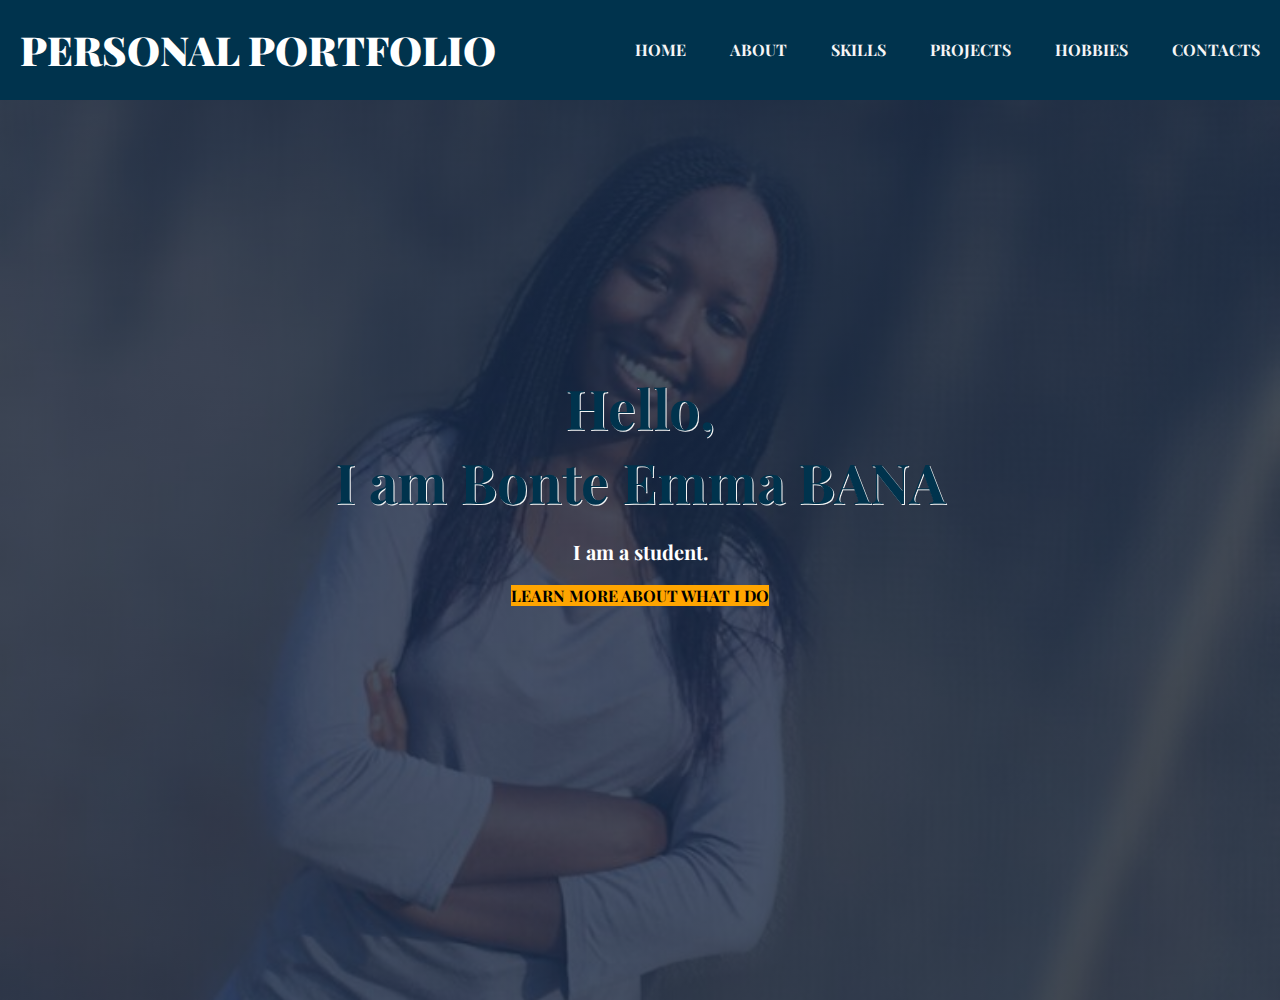
<file: index.html>
<!DOCTYPE html>
<html lang="en">

<head>
    <meta charset="UTF-8">
    <meta name="viewport" content="width=device-width, initial-scale=1.0">
    <title>personal portfolio</title>
    <link rel="stylesheet" href="style.css">
    <link href="https://fonts.googleapis.com/css2?family=Playfair+Display:wght@400;600;800&display=swap"
        rel="stylesheet">
    <link
        href="https://fonts.googleapis.com/css2?family=Playfair+Display:wght@400;600;800&family=Poppins:ital,wght@0,600;0,900;1,300;1,600;1,800&display=swap"
        rel="stylesheet">



</head>

<body>
    <!--creating the navigation bar-->
    <div class="container">
        <nav>
            <h2>personal portfolio</h2>
            <ul>
                <li><a href="index.html">home</a></li>
                <li><a href="about.html">about</a></li>
                <li><a href="skills.html">skills</a></li>
                <li><a href="projects.html">projects</a></li>
                <li><a href="hobbies.html">hobbies</a></li>
                <li><a href="contacts.html">contacts</a></li>
            </ul>
        </nav>
    </div>
    <section class="home">
        <div class="hello">
            <h1>Hello,<br>I am Bonte Emma BANA</h1>
            <p>I am a student.</p>
            <a href="about.html" class="learnmore">LEARN MORE ABOUT WHAT I DO</a>
            
        </div>
    </section>
    
</body>

</html>
</file>
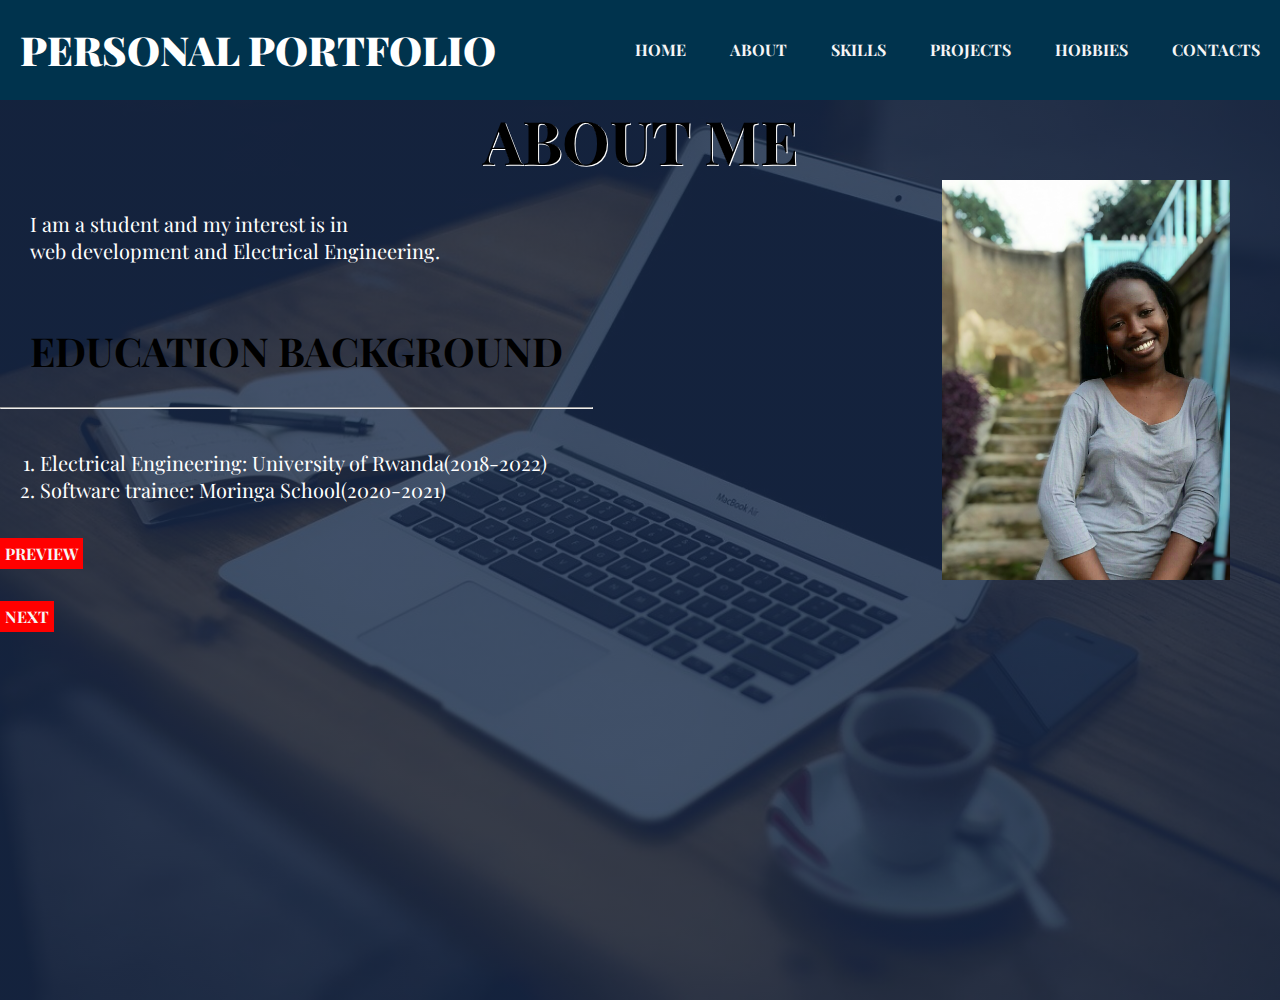
<file: about.html>
<!DOCTYPE html>
<html lang="en">

<head>
    <meta charset="UTF-8">
    <meta name="viewport" content="width=device-width, initial-scale=1.0">
    <title>Document</title>
    <link rel="stylesheet" href="about.css">
    <link href="https://fonts.googleapis.com/css2?family=Playfair+Display:wght@400;600;800&display=swap"
        rel="stylesheet">
    <link
        href="https://fonts.googleapis.com/css2?family=Playfair+Display:wght@400;600;800&family=Poppins:ital,wght@0,600;0,900;1,300;1,600;1,800&display=swap"
        rel="stylesheet">

</head>

<body>
    <div class="container">
        <nav>
            <h2>personal portfolio</h2>
            <ul>
                <li><a href="index.html">home</a></li>
                <li><a href="about.html">about</a></li>
                <li><a href="skills.html">skills</a></li>
                <li><a href="projects.html">projects</a></li>
                <li><a href="hobbies.html">hobbies</a></li>
                <li><a href="contacts.html">contacts</a></li>
            </ul>
        </nav>
    </div>
    <div class="about">
        <h1>ABOUT ME</h1>
        <div class="aboutcontent">

            <p>I am a student and my interest is in <br>web development and Electrical Engineering.</p>

            <h3>EDUCATION BACKGROUND</h3>
            <hr>
            <ol>
                <li>
                    Electrical Engineering: University of Rwanda(2018-2022)
                </li>
                <li>
                    Software trainee: Moringa School(2020-2021)
                </li>
            </ol>
            <div class="aboutbut">
                <a href="index.html" class="aboutp">PREVIEW</a><br><br><br>
            <a href="skills.html" class="aboutn">NEXT</a></div>
        </div>
        <img src="images/mypic2.jpg" alt="my photo">
       
    </div>
    
       
    
</body>

</html>
</file>
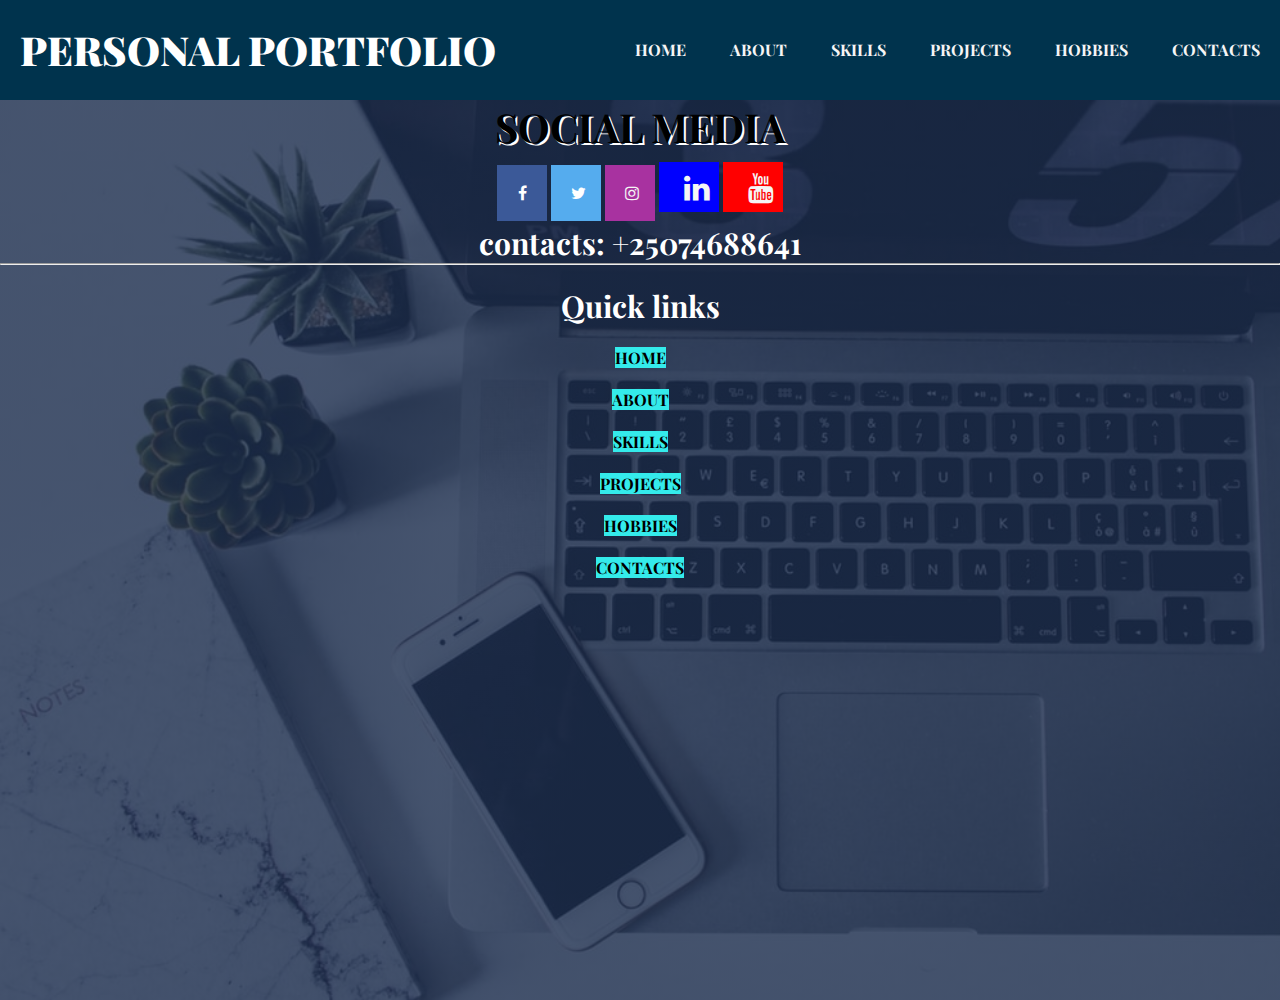
<file: contacts.html>
<!DOCTYPE html>
<html lang="en">

<head>
    <meta charset="UTF-8">
    <meta name="viewport" content="width=device-width, initial-scale=1.0">
    <title>personal portfolio</title>
    <link rel="stylesheet" href="style.css">
    <link rel="stylesheet" href="contacts.css">
    <link href="https://fonts.googleapis.com/css2?family=Playfair+Display:wght@400;600;800&display=swap"
        rel="stylesheet">
    <link
        href="https://fonts.googleapis.com/css2?family=Playfair+Display:wght@400;600;800&family=Poppins:ital,wght@0,600;0,900;1,300;1,600;1,800&display=swap"
        rel="stylesheet">
        <link rel="stylesheet" href="https://cdnjs.cloudflare.com/ajax/libs/font-awesome/4.7.0/css/font-awesome.min.css">


</head>

<body>
    <!--creating the navigation bar-->
    <div class="container">
        <nav>
            <h2>personal portfolio</h2>
            <ul>
                <li><a href="index.html">home</a></li>
                <li><a href="about.html">about</a></li>
                <li><a href="skills.html">skills</a></li>
                <li><a href="projects.html">projects</a></li>
                <li><a href="hobbies.html">hobbies</a></li>
                <li><a href="contacts.html">contacts</a></li>
            </ul>
        </nav>
    </div>
    <footer class="foot">
    <h2>SOCIAL MEDIA</h2>
    <div class="bar">
        <a href="https://www.facebook.com/bana.bonteemma" class="facebook"><i class="fa fa-facebook"></i></a>
        <a href="https://twitter.com/bana_bonte" class="twitter"><i class="fa fa-twitter"></i></a>
        <a href="#" class="twitter"><i class="fa fa-instagram"></i></a>
        <a href="https://www.linkedin.com/in/bont%C3%A9-emma-b-918199136/" class="linkedin"><i class="fa fa-linkedin"></i></a>
        <a href="https://www.youtube.com/channel/UCLplF_uAQ8WJXbHHSkBP4YQ" class="youtube"><i class="fa fa-youtube"></i></a>
      </div>
      <h3>contacts: +25074688641</h2>
      <div>
          <hr>
          <br>
<h3>Quick links</h3>

<br>
<a href="index.html" class="link">home</a><br><br>
<a href="about.html" class="link">about</a><br><br>
<a href="skills.html" class="link">skills</a><br><br>
<a href="projects.html" class="link">projects</a><br><br>
<a href="hobbies.html" class="link">hobbies</a><br><br>
<a href="contacts.html" class="link">contacts</a><br>
      </div>
      </footer>
    </body>
    </html>
</file>
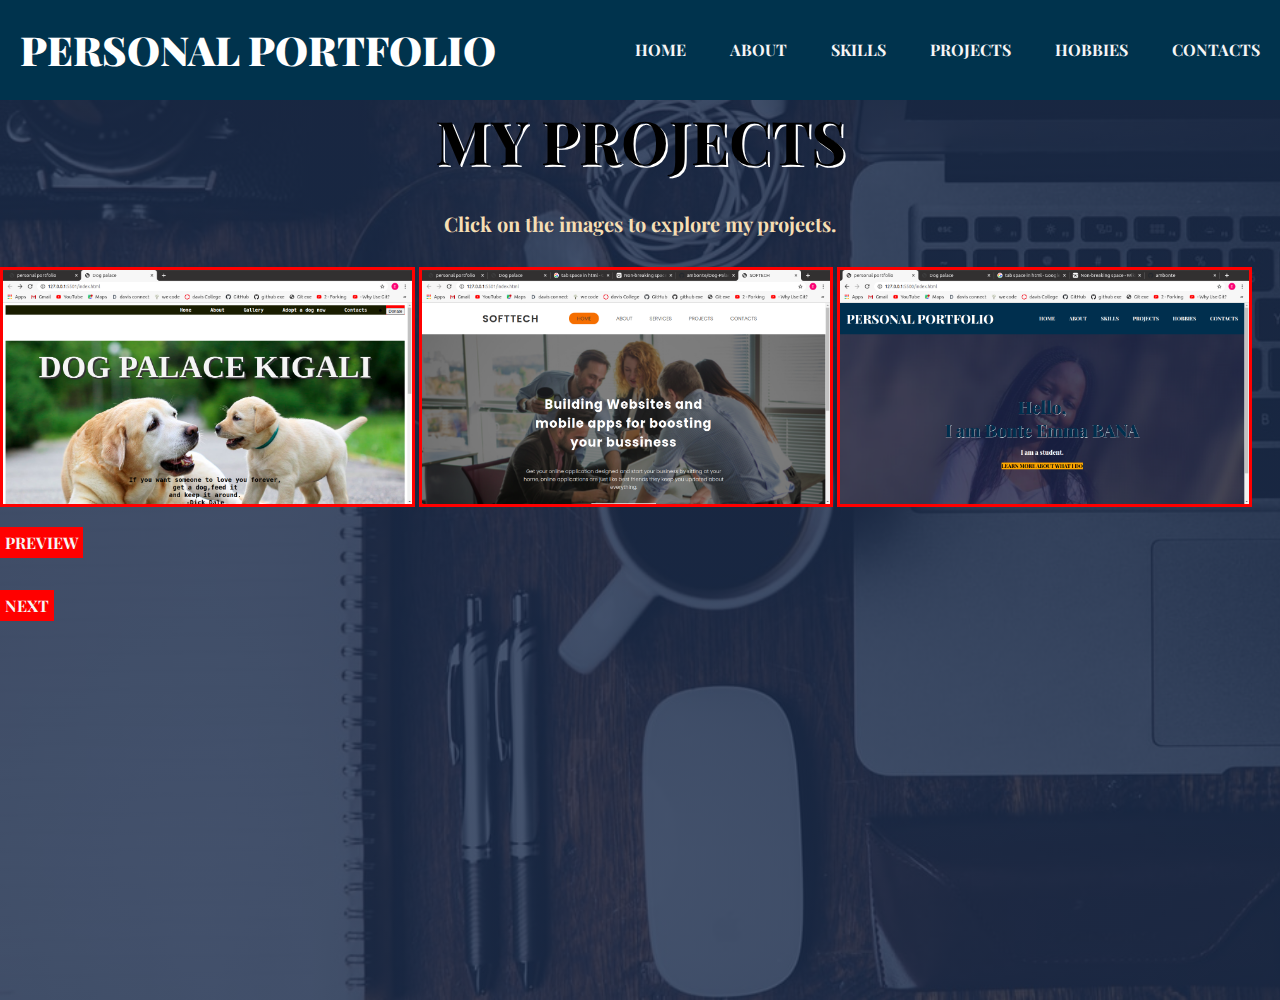
<file: projects.html>
<!DOCTYPE html>
<html lang="en">

<head>
    <meta charset="UTF-8">
    <meta name="viewport" content="width=device-width, initial-scale=1.0">
    <title>personal portfolio</title>
    <link rel="stylesheet" href="style.css">
    <link rel="stylesheet" href="projects.css">
    <link href="https://fonts.googleapis.com/css2?family=Playfair+Display:wght@400;600;800&display=swap"
        rel="stylesheet">
    <link
        href="https://fonts.googleapis.com/css2?family=Playfair+Display:wght@400;600;800&family=Poppins:ital,wght@0,600;0,900;1,300;1,600;1,800&display=swap"
        rel="stylesheet">



</head>

<body>
    <!--creating the navigation bar-->
    <div class="container">
        <nav>
            <h2>personal portfolio</h2>
            <ul>
                <li><a href="index.html">home</a></li>
                <li><a href="about.html">about</a></li>
                <li><a href="skills.html">skills</a></li>
                <li><a href="projects.html">projects</a></li>
                <li><a href="hobbies.html">hobbies</a></li>
                <li><a href="contacts.html">contacts</a></li>
            </ul>
        </nav>
    </div>
    <div class="myprojects">
        <h1>MY PROJECTS</h1>
        <p>Click on the images to explore my projects.</p>
        <div>
            
            <a href="https://github.com/ambonte/Dog-Palace-.git" target="_blank" rel="noopener noreferrer"><img
                    src="images/screenshot1.png" alt="dogpalace" class="img1"></a>
                    
            
            <a href="https://github.com/ambonte/softtech.git" target="_blank" rel="noopener noreferrer"> <img
                    src="images/screenshot2.png" alt="softech" class="img2"></a>
            <a href="https://github.com/ambonte/My-portfolio.git" target="_blank" rel="noopener noreferrer"> <img
                    src="images/screenshot3.png" alt="my portfolio" class="img3"></a>

            <div class="aboutbut">
                <br> <a href="skills.html" class="aboutp">PREVIEW</a><br><br><br>
                <a href="hobbies.html" class="aboutn">NEXT</a></div>
        </div>

    </div>
    </div>
</body>

</html>
</file>
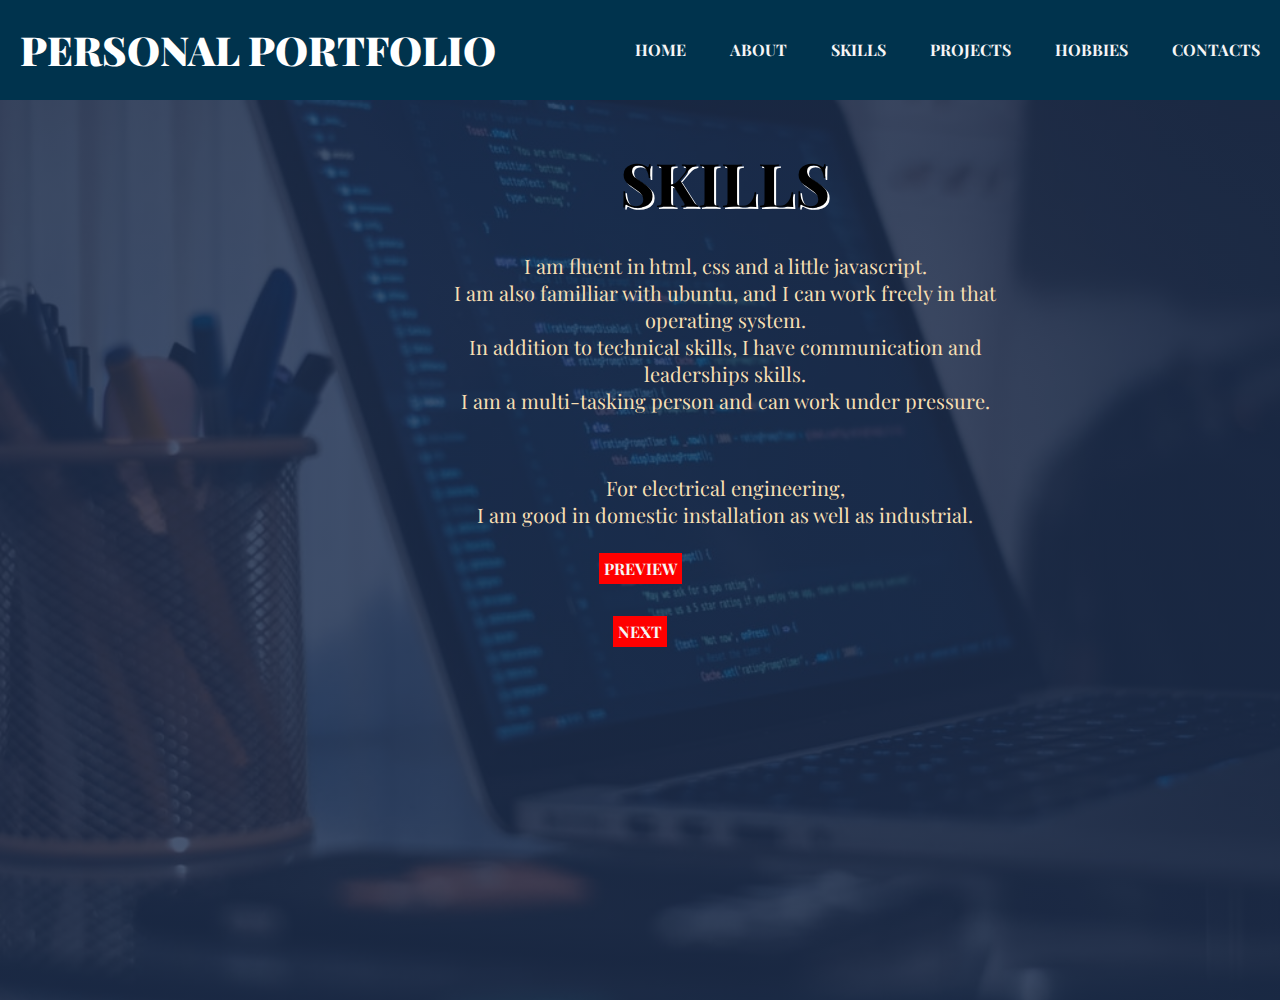
<file: skills.html>
<!DOCTYPE html>
<html lang="en">

<head>
    <meta charset="UTF-8">
    <meta name="viewport" content="width=device-width, initial-scale=1.0">
    <title>personal portfolio</title>
    <link rel="stylesheet" href="skills.css">
    <link rel="stylesheet" href="style.css">
    <link href="https://fonts.googleapis.com/css2?family=Playfair+Display:wght@400;600;800&display=swap"
        rel="stylesheet">
    <link
        href="https://fonts.googleapis.com/css2?family=Playfair+Display:wght@400;600;800&family=Poppins:ital,wght@0,600;0,900;1,300;1,600;1,800&display=swap"
        rel="stylesheet">



</head>

<body>
    <!--creating the navigation bar-->
    <div class="container">
        <nav>
            <h2>personal portfolio</h2>
            <ul>
                <li><a href="index.html">home</a></li>
                <li><a href="about.html">about</a></li>
                <li><a href="skills.html">skills</a></li>
                <li><a href="projects.html">projects</a></li>
                <li><a href="hobbies.html">hobbies</a></li>
                <li><a href="contacts.html">contacts</a></li>
            </ul>
        </nav>
    </div>
    <div class="skills">
        <div class="askills">
            <br><br><h1>SKILLS</h1>
            <p>I am fluent in html, css and a little javascript.<br> I am also familliar with ubuntu, and I can work
                freely in that operating system.<br> In addition to technical skills, I have communication and
                leaderships skills.<br> I am a multi-tasking person and can work under pressure.</p>
            <p>For electrical engineering, <br>I am good in domestic installation as well as industrial.</p>

        </div>
</body>
<div class="aboutbut">
    <a href="about.html" class="aboutp">PREVIEW</a><br><br><br>
<a href="projects.html" class="aboutn">NEXT</a></div>
</div>
</html>
</file>
<file: style.css>
*{
    margin: 0;
    padding: 0;
    box-sizing:border-box;
    

}
body{
    font-family: "Playfair Display",sans-serif;
}
a{
    text-decoration:none;
    color:whitesmoke;
    text-transform: uppercase;
    font-weight: 700;
}
/*styling the navigation bar*/

.container{
    background-color:#00334d;
    color:white;
    height: 100px;
    margin: auto;
}
nav h2{
    float:left;
    padding: 0 20px;
    line-height: 100px;
    font-weight: 900;
    font-size: 40px;
    text-transform: uppercase;
}
nav ul{
    float:right;
}
 nav ul li{
      padding: 0 20px;
     line-height: 100px;
     display: inline-block;
 }
 a:hover{
     color:#00334d;
     background-color: white;
 }
 /* styling the home section*/
 .home{
     background-image: linear-gradient(rgba(25,43,76,0.8),rgba(25,43,76,0.8)), url("images/myphoto2.jpg");
     background-size:cover;
     background-repeat: no-repeat;
     height: 100vh;
 }
 .hello{
     width: 50%;
     margin: auto;
     text-align: center;
     transform: translateY(30vh);
     
     
 }
 .hello h1{
     font-size: 55px;
     font-weight: bolder;
     text-shadow: 1px 1px whitesmoke;
     color: #00334d;
     }
     
    
     
    .hello p{
        font-size:20px;
        padding:20px;
        font-weight: bold;
        color: white;
    }
    /*this is the styling of about section*/
    
    
    .mypic{
        height: 500px;
        
        border: 8px solid #00334d;
        border-radius: 80%;
        float: right;
        
        
        
        
    }
    .aboutme{
        color: #00334d;
        float: left;
        
        
        transform: translateY(20vh);
        
        
        
    }
    .aboutme h2{
        font-weight: 900;
        text-transform: uppercase;
        font-size: 60px;
        padding: 40px;
    }
.about p{
    font-weight: 600;
    padding: 40px;
}
.learnmore{
    background:orange;
    color:black;
         
}
</file>
<file: about.css>
*{
    margin: 0;
    padding: 0;
    box-sizing:border-box;

}
body{
    font-family: "Playfair Display",sans-serif;
}
a{
    text-decoration:none;
    color:whitesmoke;
    text-transform: uppercase;
    font-weight: 700;
}
/*styling the navigation bar*/

.container{
    background-color:#00334d;
    color:white;
    height: 100px;
    margin: auto;
    
}
nav h2{
    float:left;
    padding: 0 20px;
    line-height: 100px;
    font-weight: 900;
    font-size: 40px;
    text-transform: uppercase;
}
nav ul{
    float:right;
}
 nav ul li{
      padding: 0 20px;
     line-height: 100px;
     display: inline-block;
 }
 a:hover{
     color:#00334d;
     background-color: white;
 }
 /*styling the about section*/
 
 .about{
     background-image: linear-gradient(rgba(25,43,76,0.8),rgba(25,43,76,0.8)),url("images/cupimage.jpg");
     background-size: cover;
     background-repeat: no-repeat;
     height: 100vh;
    
    
 }
 .about h1{
     color:black;
     text-shadow: 1px 1px white;

     font-weight: bolder;
     font-size:60px;
     text-align:center;
 }
 .about p{
     color:white;
     font-size:20px;
     padding:30px;
 }
 .about h3{
     color: black;
     font-size:40px;
     font-weight:bold;
     padding:30px;
 }
 .about ol{
     color:white;
     font-size: 20px;
     padding:40px;
 }
 .aboutcontent{
     float: left;
 }
 img{
     height:400px;
     float: right;
     padding: 0 50px;
 }
 .aboutp{
     background-color:red;
     padding: 5px;
     transform: translateY(45kv);

 }
 .aboutn{
     background-color:red;
     padding: 5px;
 }
</file>
<file: contacts.css>
.foot{
    background-image:linear-gradient(rgba(25,43,76,0.8),rgba(25,43,76,0.8)), url("images/phone.jpg");
    background-size: cover;
    background-repeat: no-repeat;
    height: 100vh;
    text-align: center;
}

.fa {
  padding: 20px;
  font-size: 30px;
  width: 50px;
  text-align: center;
  text-decoration: none;
  
}
.fa:hover {
  opacity: 0.7;
}

.fa-facebook {
  background: #3B5998;
  color: white;
}

.fa-twitter {
  background: #55ACEE;
  color: white;
 
  
}
.linkedin{
  background: blue;
  padding: 5px;
  font-size: 30px;
  width: 50px;
  text-align: center;
  text-decoration: none;
  
}
.youtube{
  background: red;
  padding: 5px;
  font-size: 30px;
  width: 50px;
  text-align: center;
  text-decoration: none;
}
.fa-instagram{
  background: #a832a0;
  padding: 20px;
  font-size: 30px;
  width: 50px;
  text-align: center;
  text-decoration: none;
}
.foot h2{
  font-size: 40px;
    text-shadow: 2px 2px white;
}
.foot h3{
  font-size:30px;
  font-weight: bold;
  color:white;
}
.link{
  color: aliceblue;
  background:#34ebeb;
  color: black;
}
</file>
<file: projects.css>
img{
    height: 240px;
    display: inline-flex;
    border: solid red;
    
    
}
.myprojects{
    background-image: linear-gradient(rgba(25,43,76,0.8),rgba(25,43,76,0.8)),url("images/photo1.jpeg");
background-repeat: no-repeat;
background-size: cover;
height: 100vh;
}


h1{
    font-size: 60px;
    text-shadow: 2px 2px white;
    text-align: center;
}
p{
    color:wheat;
    
     font-size:20px;
     padding:30px;
     text-align: center;
     font-weight: bold;
}
.aboutp{
    background-color:red;
    padding: 5px;

}
.aboutn{
    background-color:red;
    padding: 5px;
}
</file>
<file: skills.css>
.skills{
    background-image:linear-gradient(rgba(25,43,76,0.8),rgba(25,43,76,0.8)), url("images/photo2.jpeg");
    background-repeat: no-repeat;
    background-size: cover;
    height: 100vh;
    text-align: center;
}
.askills{
    
    width: 50%;
    
    transform: translateX(45vh);
    
}
.skills h1{
    font-size: 60px;
    text-shadow: 2px 2px white;
}
.skills p{
    color:wheat;
    
     font-size:20px;
     padding:30px;
     
}
.aboutp{
    background-color:red;
    padding: 5px;

}
.aboutn{
    background-color:red;
    padding: 5px;
}
</file>
